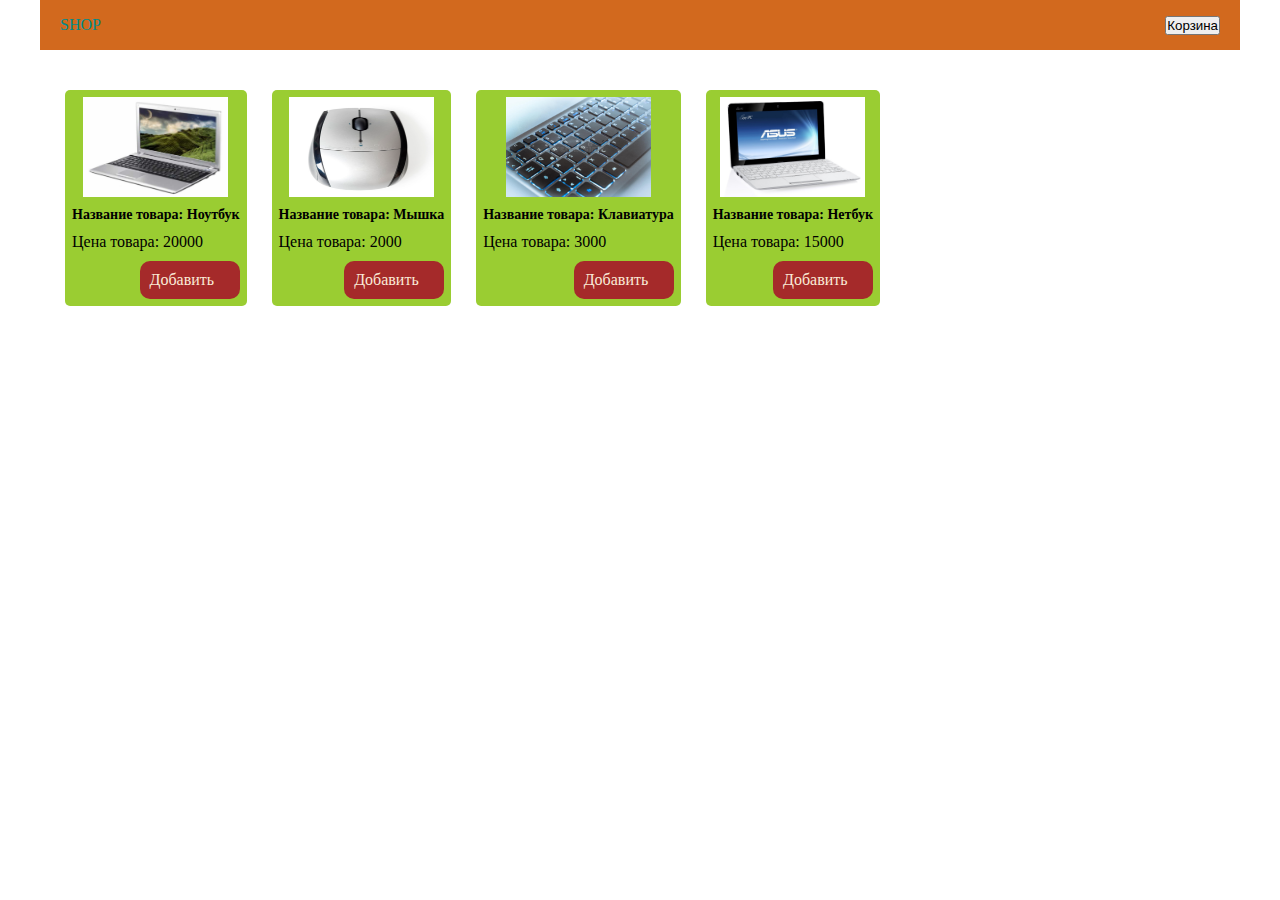
<file: index.html>
<!DOCTYPE html>
<html lang="en">

<head>
    <meta charset="UTF-8">
    <meta http-equiv="X-UA-Compatible" content="IE=edge">
    <meta name="viewport" content="width=device-width, initial-scale=1.0">
    <title>Document</title>
    <link rel="stylesheet" href="style.css">
</head>

<body>
    <div class="container">
        <header>
            <span class="logo">SHOP</span>
            <button>Корзина</button>
        </header>
        <main>
            <div class="products"></div>
        </main>
    </div>
    <script src="main.js"></script>
</body>

</html>
</file>
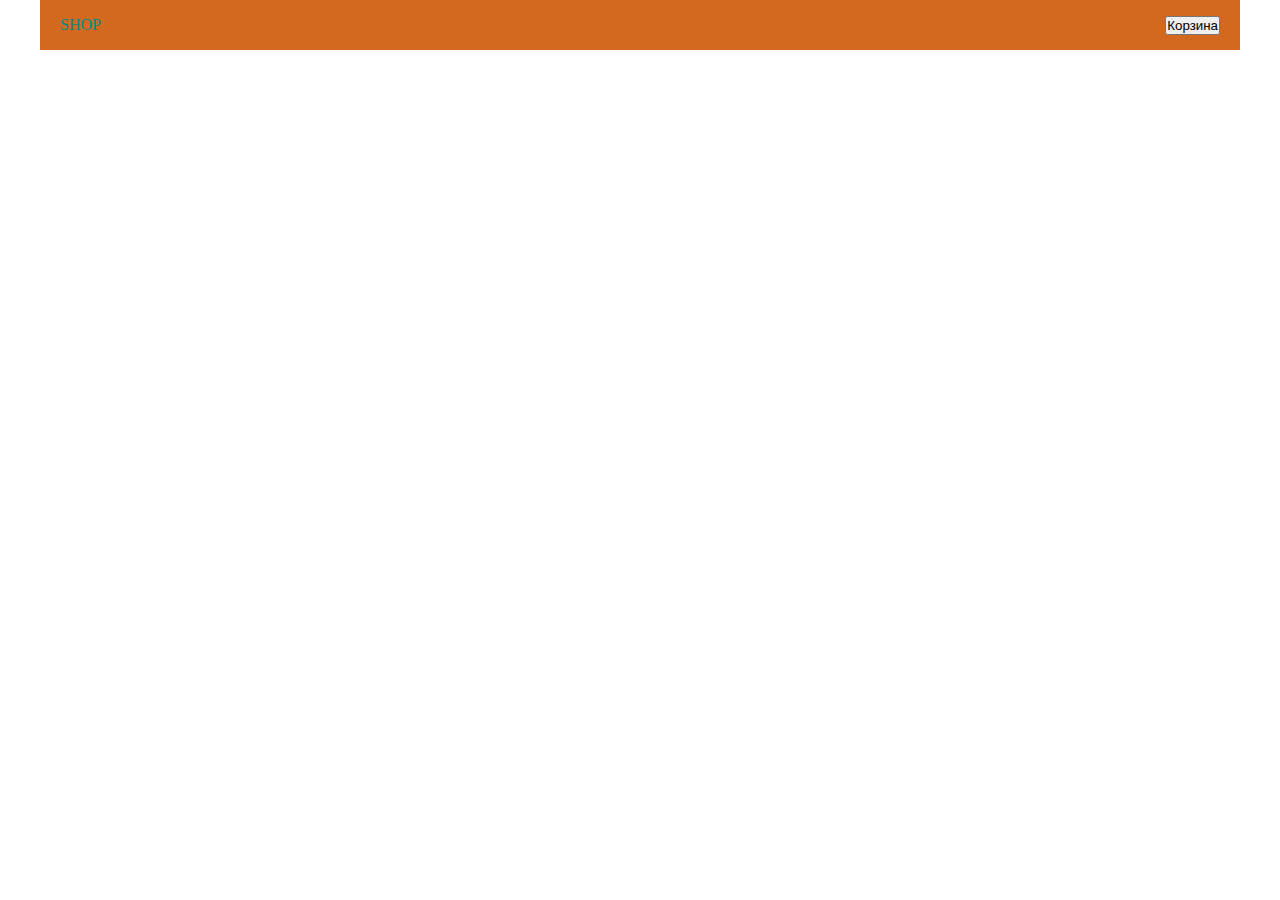
<file: myShop_v_03/index.html>
<!DOCTYPE html>
<html lang="en">

<head>
    <meta charset="UTF-8">
    <meta http-equiv="X-UA-Compatible" content="IE=edge">
    <meta name="viewport" content="width=device-width, initial-scale=1.0">
    <title>Document</title>
    <link rel="stylesheet" href="style.css">
</head>

<body>
    <div class="container">
        <header>
            <span class="logo">SHOP</span>
            <div class="cart-block invisible"></div>
            <button class="btn-cart">Корзина</button>

        </header>
        <main>
            <div class="products"></div>
        </main>
    </div>
    <script src="main.js"></script>
</body>

</html>
</file>
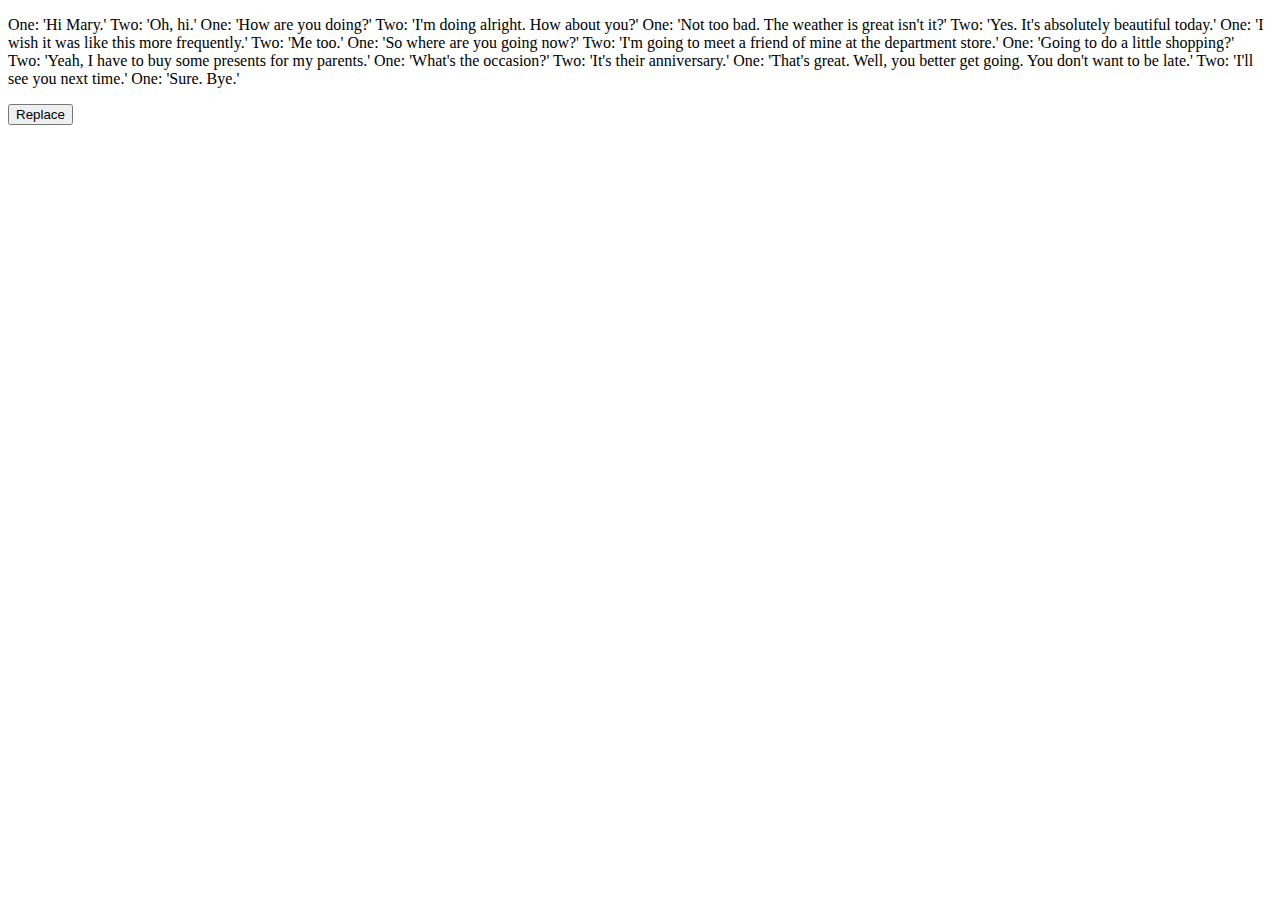
<file: myShop_v_04/task_1.html>
<!DOCTYPE html>
<html lang="en">

<head>
    <meta charset="UTF-8">
    <meta http-equiv="X-UA-Compatible" content="IE=edge">
    <meta name="viewport" content="width=device-width, initial-scale=1.0">
    <title>Document</title>
</head>

<body>
    <p id="text-container">
        One: 'Hi Mary.' Two: 'Oh, hi.'
        One: 'How are you doing?'
        Two: 'I'm doing alright. How about you?'
        One: 'Not too bad. The weather is great isn't it?'
        Two: 'Yes. It's absolutely beautiful today.'
        One: 'I wish it was like this more frequently.'
        Two: 'Me too.'
        One: 'So where are you going now?'
        Two: 'I'm going to meet a friend of mine at the department store.'
        One: 'Going to do a little shopping?'
        Two: 'Yeah, I have to buy some presents for my parents.'
        One: 'What's the occasion?'
        Two: 'It's their anniversary.'
        One: 'That's great. Well, you better get going. You don't want to be late.'
        Two: 'I'll see you next time.'
        One: 'Sure. Bye.'
    </p>
    <button id="replace">Replace</button>
    <script>
        let block = document.getElementById('text-container');
        document.getElementById('replace').addEventListener('click', () => {
            block.textContent = block.textContent.replace(/'/g, '"');
        })
    </script>
</body>

</html>
</file>
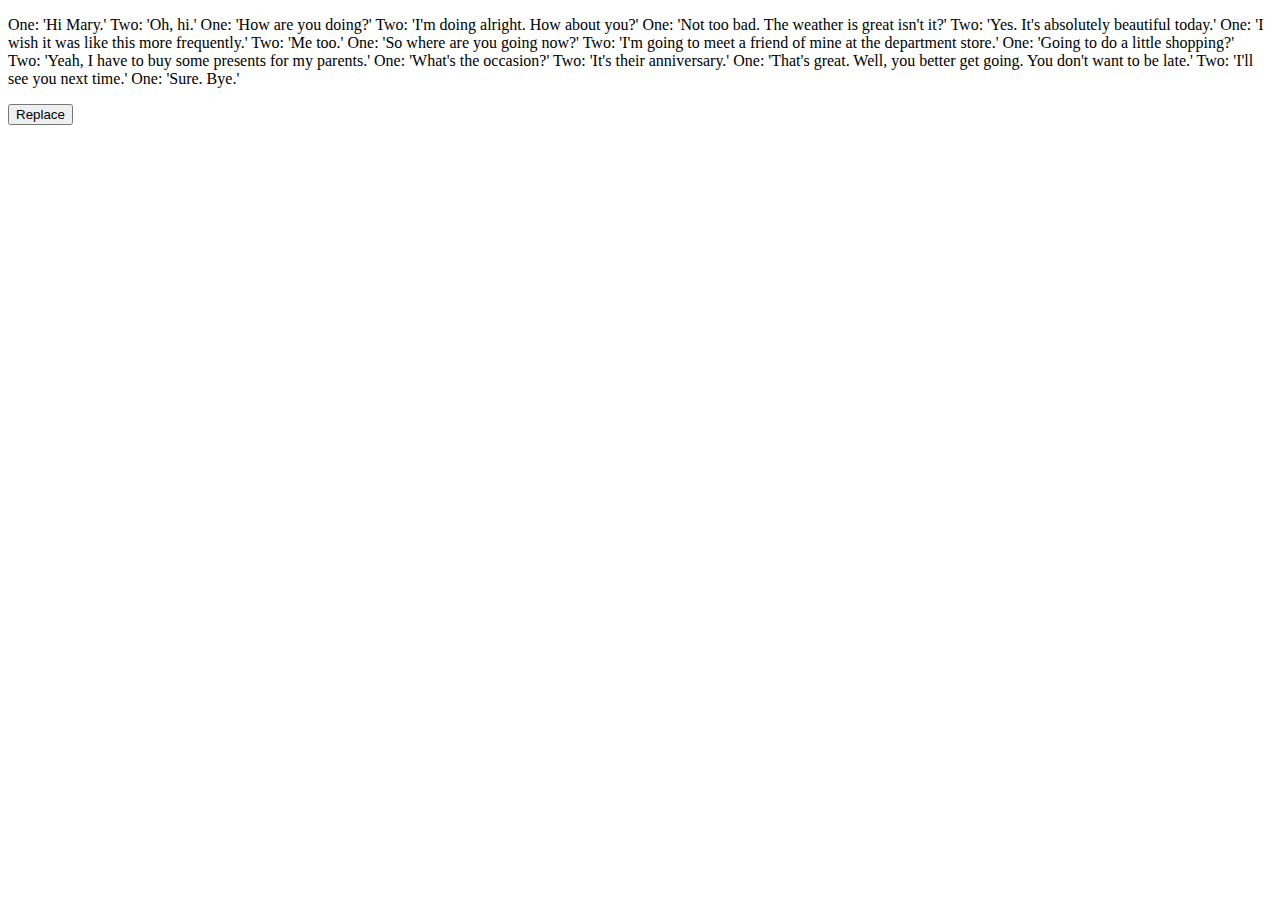
<file: myShop_v_04/task_2.html>
<!DOCTYPE html>
<html lang="en">

<head>
    <meta charset="UTF-8">
    <meta http-equiv="X-UA-Compatible" content="IE=edge">
    <meta name="viewport" content="width=device-width, initial-scale=1.0">
    <title>Document</title>
</head>

<body>
    <p id="text-container">
        One: 'Hi Mary.' Two: 'Oh, hi.'
        One: 'How are you doing?'
        Two: 'I'm doing alright. How about you?'
        One: 'Not too bad. The weather is great isn't it?'
        Two: 'Yes. It's absolutely beautiful today.'
        One: 'I wish it was like this more frequently.'
        Two: 'Me too.'
        One: 'So where are you going now?'
        Two: 'I'm going to meet a friend of mine at the department store.'
        One: 'Going to do a little shopping?'
        Two: 'Yeah, I have to buy some presents for my parents.'
        One: 'What's the occasion?'
        Two: 'It's their anniversary.'
        One: 'That's great. Well, you better get going. You don't want to be late.'
        Two: 'I'll see you next time.'
        One: 'Sure. Bye.'
    </p>
    <button id="replace">Replace</button>
    <script>
        let block = document.getElementById('text-container');
        document.getElementById('replace').addEventListener('click', () => {
            block.textContent = block.textContent.replace(/\B'|'\B/g, '"');
        })
    </script>
</body>

</html>
</file>
<file: style.css>
* {
    margin: 0;
    padding: 0;
}

.container {
    max-width: 1200px;
    margin: 0 auto;
}

header {
    display: flex;
    justify-content: space-between;
    align-items: center;
    padding: 0 20px;
    box-sizing: border-box;
    width: 100%;
    height: 50px;
    background-color: chocolate;
    margin-bottom: 40px;
}

.logo {
    color: darkcyan
}

.products {
    display: flex;
}

.product-item {
    background-color: yellowgreen;
    margin-left: 25px;
    padding: 7px;
    border-radius: 5px;
    display: flex;
    flex-direction: column;
}

.product-item-images {
    width: 145px;
    height: 100px;
    align-self: center;
    margin-bottom: 10px;
}

.product-name {
    font-size: 14px;
    margin-bottom: 10px;
}

.product-price {
    margin-bottom: 10px;
}

.button-addet-busket {
    background-color: brown;
    width: 80px;
    padding: 10px;
    color: antiquewhite;
    border-radius: 10px;
    align-self: flex-end;
}
</file>
<file: myShop_v_03/style.css>
* {
    margin: 0;
    padding: 0;
}

.container {
    max-width: 1200px;
    margin: 0 auto;
}

header {
    display: flex;
    justify-content: space-between;
    align-items: center;
    padding: 0 20px;
    box-sizing: border-box;
    width: 100%;
    height: 50px;
    background-color: chocolate;
    margin-bottom: 40px;
}

.logo {
    color: darkcyan
}

.products {
    display: flex;
}

.product-item {
    background-color: yellowgreen;
    margin-left: 25px;
    padding: 7px;
    border-radius: 5px;
    display: flex;
    flex-direction: column;
}

.product-item-images {
    width: 145px;
    height: 100px;
    align-self: center;
    margin-bottom: 10px;
}

.product-name {
    font-size: 14px;
    margin-bottom: 10px;
}

.product-price {
    margin-bottom: 10px;
}

.button-addet-busket {
    background-color: brown;
    width: 80px;
    padding: 10px;
    color: antiquewhite;
    border-radius: 10px;
    align-self: flex-end;
}

.cart-block {
    border-radius: 5px;
    background-color: darkseagreen;
    position: absolute;
    right: 30px;
    top: 60px;
}

.cart-item {
    display: flex;
    align-items: center;
    margin-bottom: 15px;
}

.invisible {
    display: none;
}
</file>
